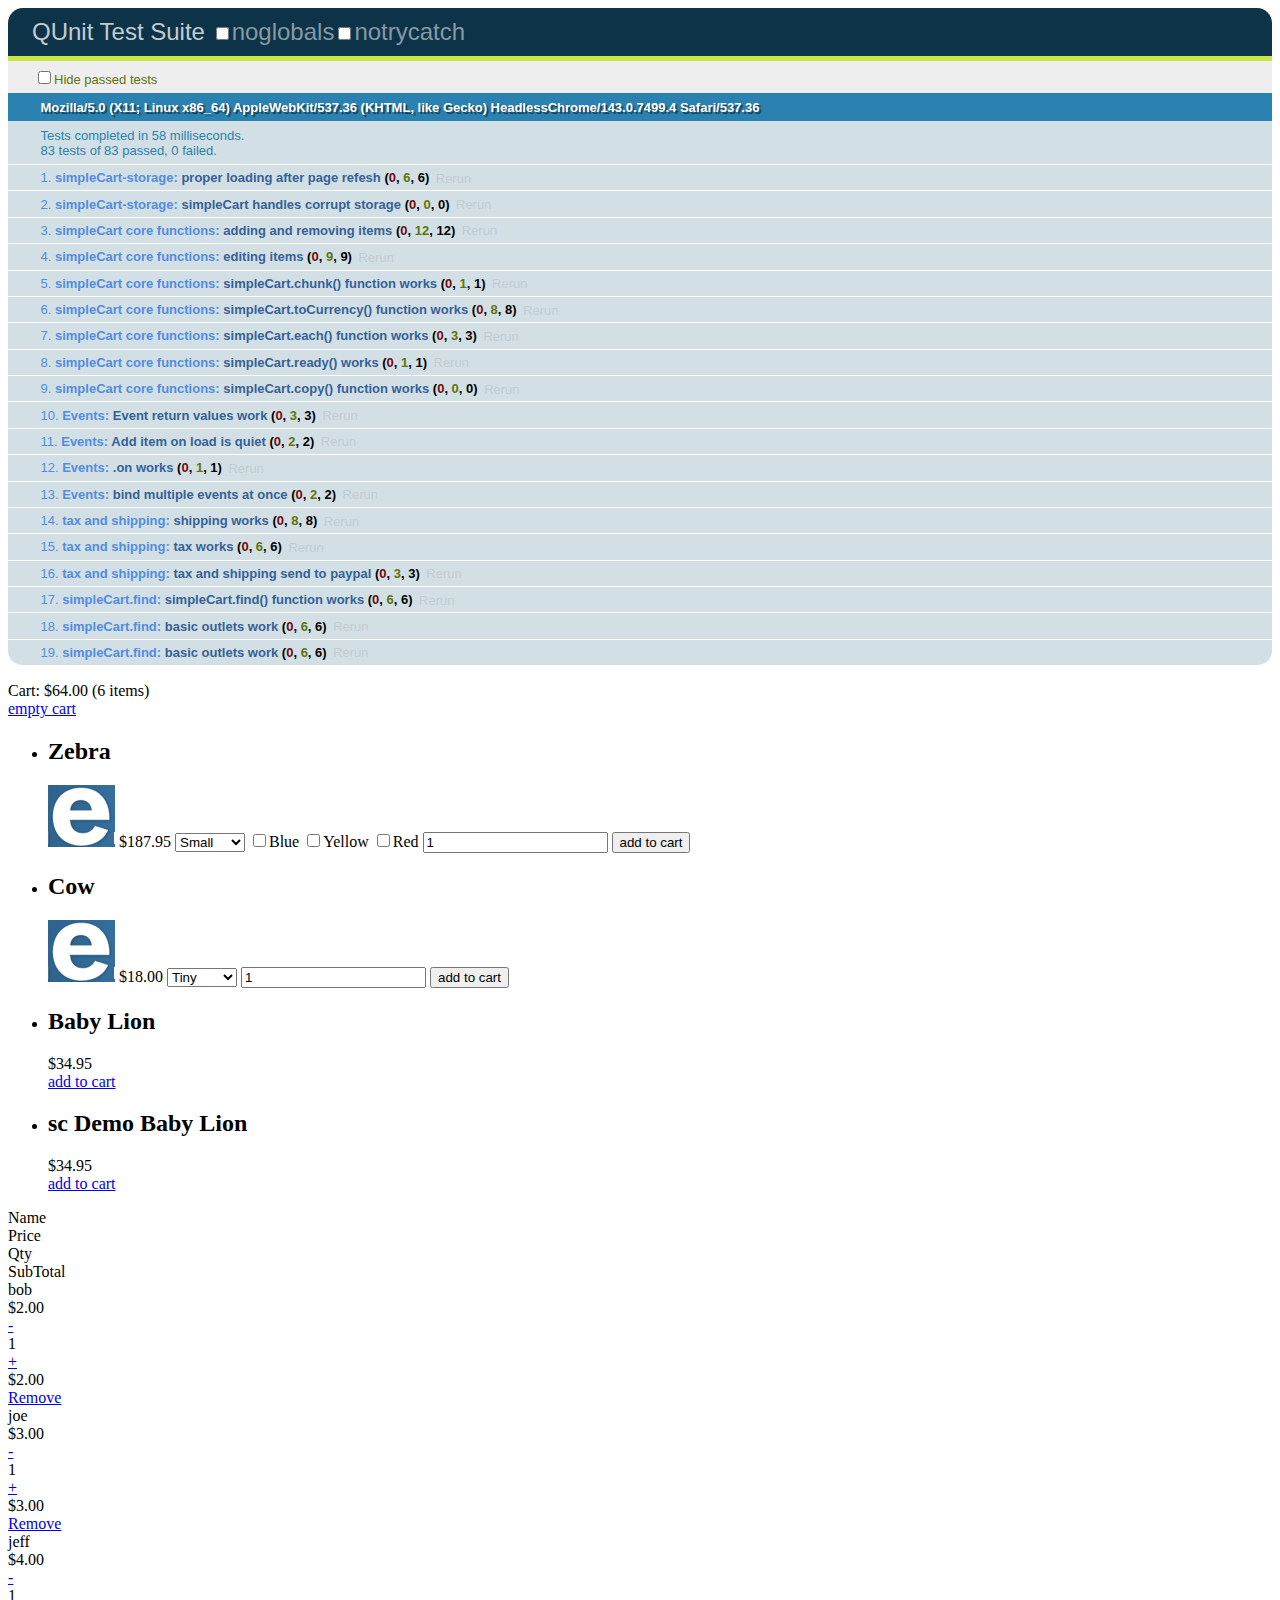
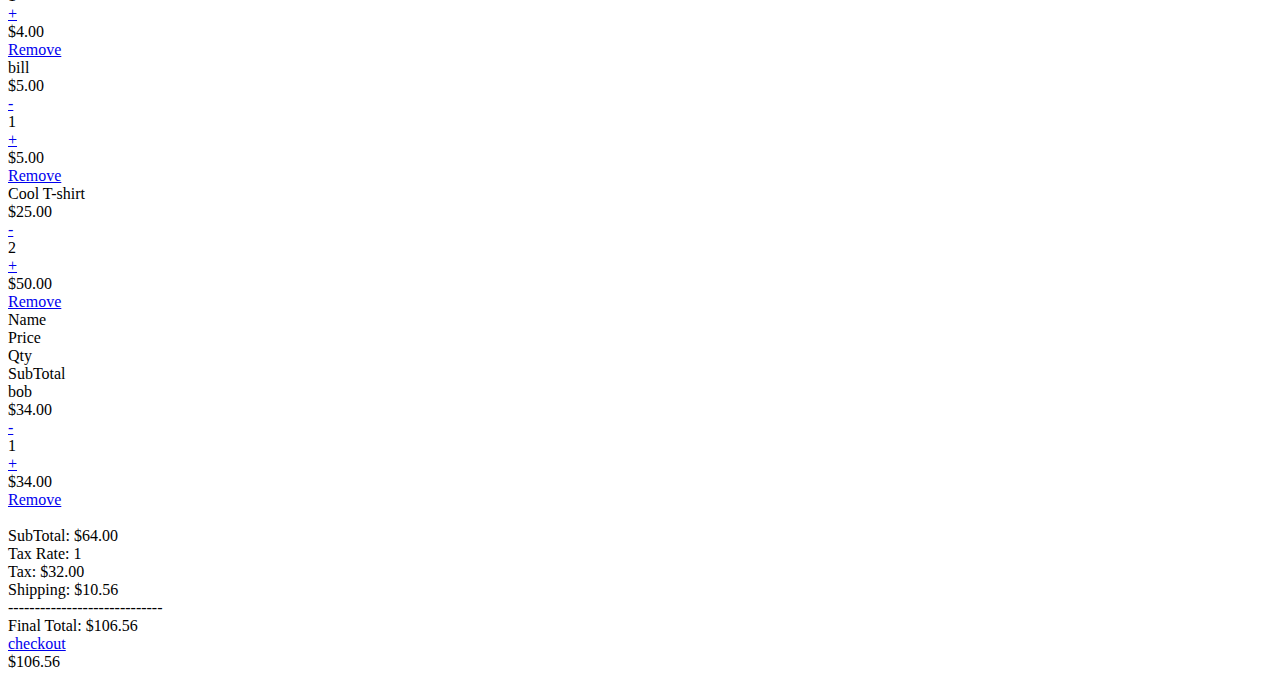
<file: simplecart/test/index.html>
<!DOCTYPE html>  
<html>  
<head>  
    <title>simpleCart(js) - QUnit Test Suite</title>  
    <link rel="stylesheet" href="css/qunit.css" type="text/css" media="screen">  

	<script>/*<![CDATA[*/!window.QUnit && document.write('<script src="inc/qunit.js"><\/script>')/*]]>*/</script>
	<script src="http://swarm.simplecartjs.com/js/inject.js"></script>
	
    <!-- Your project file goes here -->  
	<script>/*<![CDATA[*/
	
	if( QUnit.urlParams.lib && QUnit.urlParams.ver ){
		document.write('<script src="https://ajax.googleapis.com/ajax/libs/'+ 
					QUnit.urlParams.lib + '/' + 
					QUnit.urlParams.ver + '/' + 
					QUnit.urlParams.lib + '.js"><\/script>');
	} else {
		document.write('<script src="inc/jquery.1.6.1.min.js"><\/script>');
	}
	
	if( QUnit.urlParams.commit ){
		document.write('<script src="inc/get-raw-javascript.php?file=https://raw.github.com/wojodesign/simplecart-js/'+ QUnit.urlParams.commit +'/simpleCart.js"><\/script>');
		document.write('<script src="inc/get-raw-javascript.php?file=https://raw.github.com/wojodesign/simplecart-js/'+ QUnit.urlParams.commit +'/test/test.core.js"><\/script>');
	} else {
		document.write('<script src="../simpleCart.js"><\/script>');
		document.write('<script type="text/javascript" src="test.core.js"><\/script>');
	}
	/*]]>*/</script>

	
	<style >

	 	.itemContainer{
			width:100%;
			float:left;
		}

		.itemContainer div{
			float:left;
			margin: 5px 20px 5px 20px ;
		}

		.itemContainer a{
			text-decoration:none;
		}

		.cartHeaders{
			width:100%;
			float:left;
		}

		.cartHeaders div{
			float:left;
			margin: 5px 20px 5px 20px ;
		}


	</style>


</head>  
<body>  
	
	<h1 id="qunit-header">QUnit Test Suite</h1>  
    <h2 id="qunit-banner"></h2>  
    <div id="qunit-testrunner-toolbar"></div>  
    <h2 id="qunit-userAgent"></h2>  
    <ol id="qunit-tests"></ol>
	
	<p>
	Cart: <span class="simpleCart_total"></span> (<span id="simpleCart_quantity" class="simpleCart_quantity"></span> items)
	<br />
	<a href="javascript:;" class="simpleCart_empty">empty cart</a>
	<br />
	</p>


	<ul>
		<li class="simpleCart_shelfItem">
			<h2 class="item_name">Zebra</h2>
			<img class="item_thumb" src="e.png" />
			<span class="item_price">$187.95</span>
			<select class="item_Size">
				<option value="Small">Small</option>
				<option value="Medium">Medium</option>
				<option value="Large">Large</option>	
			</select>	
			
			<input type="checkbox" class="item_color" value="Blue"/><label>Blue</label>
			<input type="checkbox" class="item_color" value="Yellow"/><label>Yellow</label>
			<input type="checkbox" class="item_color" value="Red"/><label>Red</label>
			
			<input type="hidden" class="item_shipping" value="20" />	
			<input type="text" class="item_quantity" value="1" />
			<input type="button" class="item_add" value="add to cart" />
		</li>


		<li class="simpleCart_shelfItem">
			<h2 class="item_name">Cow</h2>
			<img class="item_thumb" src="e.png" />
			<span class="item_price">$18.00</span>
			<select class="item_Size">
				<option value="Tiny">Tiny</option>
				<option value="Medium">Medium</option>
				<option value="Bull">Bull</option>	
			</select>		
			<input type="text" class="item_quantity" value="1" />
			<input type="button" class="item_add" value="add to cart" />
		</li>



		<li>
			<h2>Baby Lion</h2>
			<div>$34.95</div>
			<a href="javascript:;" onclick="simpleCart.add({name:'baby lion', price: 34.95,size:'tiny',thumb:'e.png'});" >add to cart</a>
		</li>
		
		<li>
			<h2>sc Demo Baby Lion</h2>
			<div>$34.95</div>
			<a href="javascript:;" onclick="sc_demo.add({name:'baby lion', price: 34.95,size:'tiny',thumb:'e.png'});" >add to cart</a>
		</li>

	</ul>

	<div class="simpleCart_items" >
	</div>


	<div class="sc_demo_items" >
	</div>

	<br />
	SubTotal: <span id="simpleCart_total" class="simpleCart_total"></span> <br />
	Tax Rate: <span id="simpleCart_taxRate" class="simpleCart_taxRate"></span> <br />
	Tax: <span id="simpleCart_tax" class="simpleCart_tax"></span> <br />
	Shipping: <span id="simpleCart_shipping" class="simpleCart_shipping"></span> <br />
	-----------------------------<br />
	Final Total: <span id="simpleCart_grandTotal" class="simpleCart_grandTotal"></span> <br />

	<a href="javascript:;" class="simpleCart_checkout">checkout</a>	
	
	<div id="test_id"></div>
    
</body>  
</html>
</file>
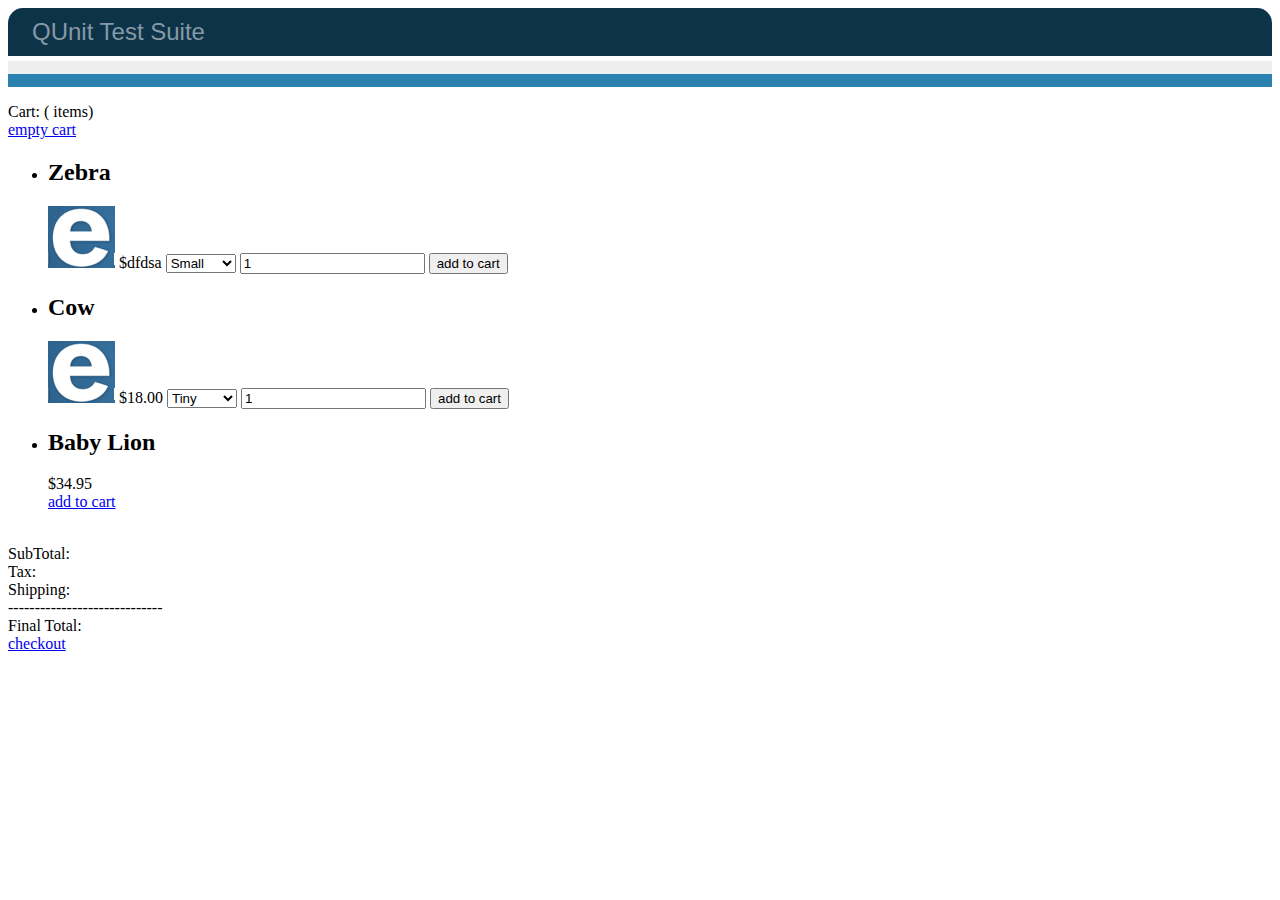
<file: simplecart/test/core.html>
<!DOCTYPE html>  
<html>  
<head>  
    <title>simpleCart(js) QUnit Test Suite</title>  
    <link rel="stylesheet" href="css/qunit.css" type="text/css" media="screen">  
    <script type="text/javascript" src="https://raw.github.com/jquery/qunit/master/qunit/qunit.js"></script>  
    <!-- Your project file goes here -->  
    <script type="text/javascript" src="../simpleCart.js"></script>  
    <!-- Your tests file goes here -->  

	<script type="text/javascript">


	</script>
	
	<style >

	 	.itemContainer{
			width:100%;
			float:left;
		}

		.itemContainer div{
			float:left;
			margin: 5px 20px 5px 20px ;
		}

		.itemContainer a{
			text-decoration:none;
		}

		.cartHeaders{
			width:100%;
			float:left;
		}

		.cartHeaders div{
			float:left;
			margin: 5px 20px 5px 20px ;
		}


	</style>


</head>  
<body>  
	
	<h1 id="qunit-header">QUnit Test Suite</h1>  
    <h2 id="qunit-banner"></h2>  
    <div id="qunit-testrunner-toolbar"></div>  
    <h2 id="qunit-userAgent"></h2>  
    <ol id="qunit-tests"></ol>
	
	<p>
	Cart: <span class="simpleCart_total"></span> (<span class="simpleCart_quantity"></span> items)
	<br />
	<a href="javascript:;" class="simpleCart_empty">empty cart</a>
	<br />
	</p>


	<ul>
		<li class="simpleCart_shelfItem">
			<h2 class="item_name">Zebra</h2>
			<img class="item_thumb" src="e.png" />
			<span class="item_price">$dfdsa</span>
			<select class="item_Size">
				<option value="Small">Small</option>
				<option value="Medium">Medium</option>
				<option value="Large">Large</option>	
			</select>	
			<input type="hidden" class="item_shipping" value="20" />	
			<input type="text" class="item_quantity" value="1" />
			<input type="button" class="item_add" value="add to cart" />
		</li>


		<li class="simpleCart_shelfItem">
			<h2 class="item_name">Cow</h2>
			<img class="item_thumb" src="e.png" />
			<span class="item_price">$18.00</span>
			<select class="item_Size">
				<option value="Tiny">Tiny</option>
				<option value="Medium">Medium</option>
				<option value="Bull">Bull</option>	
			</select>		
			<input type="text" class="item_quantity" value="1" />
			<input type="button" class="item_add" value="add to cart" />
		</li>



		<li>
			<h2>Baby Lion</h2>
			<div>$34.95</div>
			<a href="javascript:;" onclick="simpleCart.add('name=baby lion', 'price=34.95','size=tiny','quantity=1','thumb=e.png');" >add to cart</a>
		</li>

	</ul>

	<div class="simpleCart_items" >
	</div>


	<br />
	SubTotal: <span class="simpleCart_total"></span> <br />
	Tax: <span class="simpleCart_taxCost"></span> <br />
	Shipping: <span class="simpleCart_shippingCost"></span> <br />
	-----------------------------<br />
	Final Total: <span class="simpleCart_finalTotal"></span> <br />

	<a href="javascript:;" class="simpleCart_checkout">checkout</a>	
	
    

    <script type="text/javascript" src="test.core.js"></script>  
</body>  
</html>
</file>
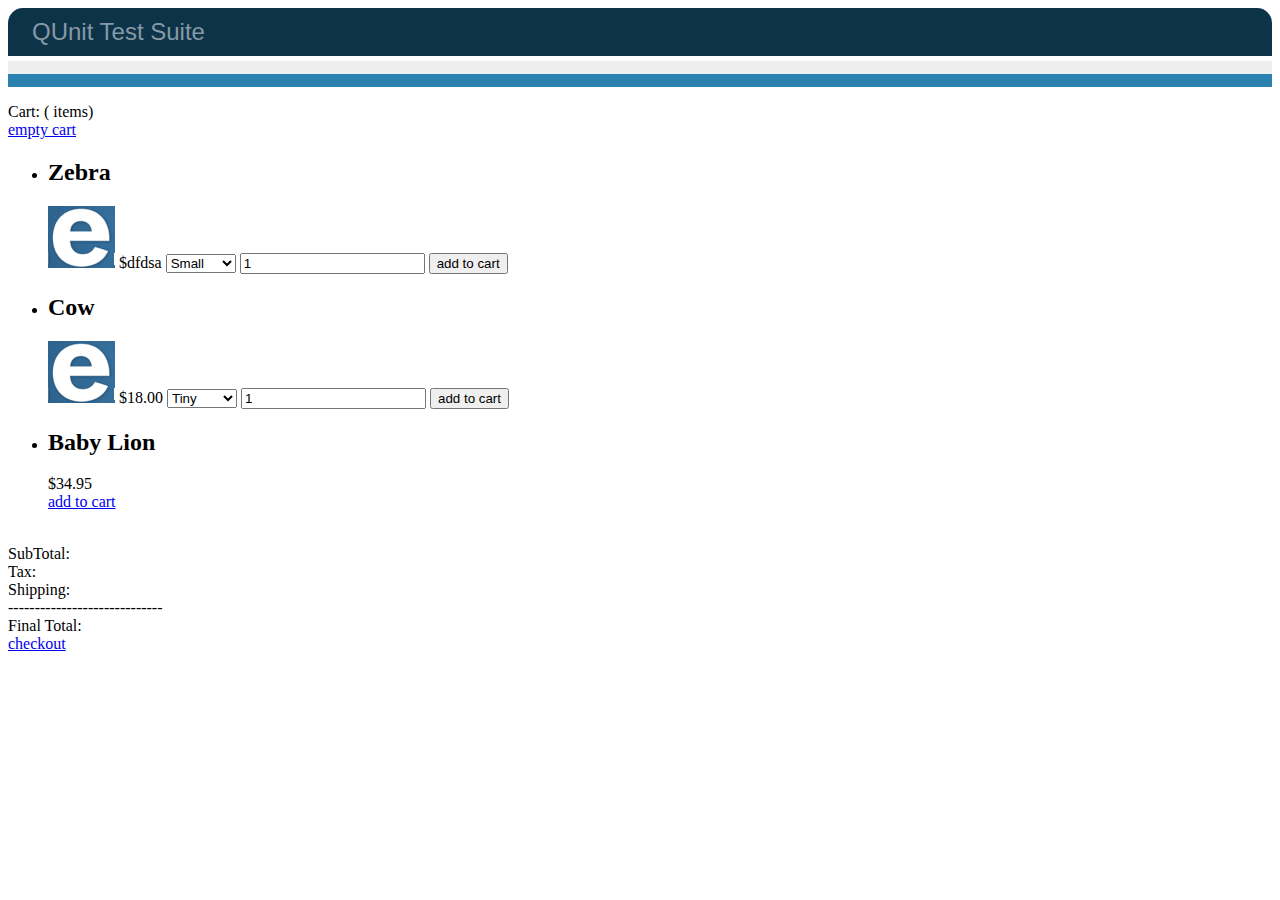
<file: simplecart/test/core.min.html>
<!DOCTYPE html>  
<html>  
<head>  
    <title>simpleCart(js) QUnit Test Suite</title>  
    <link rel="stylesheet" href="css/qunit.css" type="text/css" media="screen">  
    <script type="text/javascript" src="https://raw.github.com/jquery/qunit/master/qunit/qunit.js"></script>  
    <!-- Your project file goes here -->  
    <script type="text/javascript" src="../simpleCart.min.js"></script>  
    <!-- Your tests file goes here -->  

	<script type="text/javascript">
		simpleCart.email = "brett@wojodesign.com";
		simpleCart.checkoutTo = PayPal;
	//	simpleCart.merchantId = "118575326044237";
	//	simpleCart.checkoutTo = GoogleCheckout;
		simpleCart.currency = USD;
	//	simpleCart.currency = GBP;
	//  simpleCart.currency = EUR;
		simpleCart.taxRate  = 0.08;
	//	simpleCart.shippingFlatRate = 5.25;
		simpleCart.shippingQuantityRate = 1.00;
	/*	CartItem.prototype.shipping = function(){
			if( this.size ){
				switch( this.size.toLowerCase() ){
					case 'small':
						return this.quantity * 10.00;
					case 'medium':
						return this.quantity * 12.00;
					case 'large':
						return this.quantity * 15.00;
					case 'bull':
						return 45.00;
					default:
						return this.quantity * 5.00;
				}
			}
		};
	*/

		simpleCart.cartHeaders = ["Thumb_image_noHeader", "Name" , "Size_input_div_div", "Price" , "decrement_noHeader" , "Quantity", "increment_noHeader", "remove_noHeader", "Total" ];
	</script>
	
	<style >

	 	.itemContainer{
			width:100%;
			float:left;
		}

		.itemContainer div{
			float:left;
			margin: 5px 20px 5px 20px ;
		}

		.itemContainer a{
			text-decoration:none;
		}

		.cartHeaders{
			width:100%;
			float:left;
		}

		.cartHeaders div{
			float:left;
			margin: 5px 20px 5px 20px ;
		}


	</style>


</head>  
<body>  
	
	<h1 id="qunit-header">QUnit Test Suite</h1>  
    <h2 id="qunit-banner"></h2>  
    <div id="qunit-testrunner-toolbar"></div>  
    <h2 id="qunit-userAgent"></h2>  
    <ol id="qunit-tests"></ol>
	
	<p>
	Cart: <span class="simpleCart_total"></span> (<span class="simpleCart_quantity"></span> items)
	<br />
	<a href="javascript:;" class="simpleCart_empty">empty cart</a>
	<br />
	</p>


	<ul>
		<li class="simpleCart_shelfItem">
			<h2 class="item_name">Zebra</h2>
			<img class="item_thumb" src="e.png" />
			<span class="item_price">$dfdsa</span>
			<select class="item_Size">
				<option value="Small">Small</option>
				<option value="Medium">Medium</option>
				<option value="Large">Large</option>	
			</select>	
			<input type="hidden" class="item_shipping" value="20" />	
			<input type="text" class="item_quantity" value="1" />
			<input type="button" class="item_add" value="add to cart" />
		</li>


		<li class="simpleCart_shelfItem">
			<h2 class="item_name">Cow</h2>
			<img class="item_thumb" src="e.png" />
			<span class="item_price">$18.00</span>
			<select class="item_Size">
				<option value="Tiny">Tiny</option>
				<option value="Medium">Medium</option>
				<option value="Bull">Bull</option>	
			</select>		
			<input type="text" class="item_quantity" value="1" />
			<input type="button" class="item_add" value="add to cart" />
		</li>



		<li>
			<h2>Baby Lion</h2>
			<div>$34.95</div>
			<a href="javascript:;" onclick="simpleCart.add('name=baby lion', 'price=34.95','size=tiny','quantity=1','thumb=e.png');" >add to cart</a>
		</li>

	</ul>

	<div class="simpleCart_items" >
	</div>


	<br />
	SubTotal: <span class="simpleCart_total"></span> <br />
	Tax: <span class="simpleCart_taxCost"></span> <br />
	Shipping: <span class="simpleCart_shippingCost"></span> <br />
	-----------------------------<br />
	Final Total: <span class="simpleCart_finalTotal"></span> <br />

	<a href="javascript:;" class="simpleCart_checkout">checkout</a>	
	
    

    <script type="text/javascript" src="test.core.js"></script>  
</body>  
</html>
</file>
<file: simplecart/test/css/qunit.css>
/**
 * QUnit - A JavaScript Unit Testing Framework
 *
 * http://docs.jquery.com/QUnit
 *
 * Copyright (c) 2011 John Resig, JÃ¶rn Zaefferer
 * Dual licensed under the MIT (MIT-LICENSE.txt)
 * or GPL (GPL-LICENSE.txt) licenses.
 */

/** Font Family and Sizes */

#qunit-tests, #qunit-header, #qunit-banner, #qunit-testrunner-toolbar, #qunit-userAgent, #qunit-testresult {
	font-family: "Helvetica Neue Light", "HelveticaNeue-Light", "Helvetica Neue", Calibri, Helvetica, Arial, sans-serif;
}

#qunit-testrunner-toolbar, #qunit-userAgent, #qunit-testresult, #qunit-tests li { font-size: small; }
#qunit-tests { font-size: smaller; }


/** Resets */

#qunit-tests, #qunit-tests ol, #qunit-header, #qunit-banner, #qunit-userAgent, #qunit-testresult {
	margin: 0;
	padding: 0;
}


/** Header */

#qunit-header {
	padding: 0.5em 0 0.5em 1em;

	color: #8699a4;
	background-color: #0d3349;

	font-size: 1.5em;
	line-height: 1em;
	font-weight: normal;

	border-radius: 15px 15px 0 0;
	-moz-border-radius: 15px 15px 0 0;
	-webkit-border-top-right-radius: 15px;
	-webkit-border-top-left-radius: 15px;
}

#qunit-header a {
	text-decoration: none;
	color: #c2ccd1;
}

#qunit-header a:hover,
#qunit-header a:focus {
	color: #fff;
}

#qunit-banner {
	height: 5px;
}

#qunit-testrunner-toolbar {
	padding: 0.5em 0 0.5em 2em;
	color: #5E740B;
	background-color: #eee;
}

#qunit-userAgent {
	padding: 0.5em 0 0.5em 2.5em;
	background-color: #2b81af;
	color: #fff;
	text-shadow: rgba(0, 0, 0, 0.5) 2px 2px 1px;
}


/** Tests: Pass/Fail */

#qunit-tests {
	list-style-position: inside;
}

#qunit-tests li {
	padding: 0.4em 0.5em 0.4em 2.5em;
	border-bottom: 1px solid #fff;
	list-style-position: inside;
}

#qunit-tests.hidepass li.pass, #qunit-tests.hidepass li.running  {
	display: none;
}

#qunit-tests li strong {
	cursor: pointer;
}

#qunit-tests li a {
	padding: 0.5em;
	color: #c2ccd1;
	text-decoration: none;
}
#qunit-tests li a:hover,
#qunit-tests li a:focus {
	color: #000;
}

#qunit-tests ol {
	margin-top: 0.5em;
	padding: 0.5em;

	background-color: #fff;

	border-radius: 15px;
	-moz-border-radius: 15px;
	-webkit-border-radius: 15px;

	box-shadow: inset 0px 2px 13px #999;
	-moz-box-shadow: inset 0px 2px 13px #999;
	-webkit-box-shadow: inset 0px 2px 13px #999;
}

#qunit-tests table {
	border-collapse: collapse;
	margin-top: .2em;
}

#qunit-tests th {
	text-align: right;
	vertical-align: top;
	padding: 0 .5em 0 0;
}

#qunit-tests td {
	vertical-align: top;
}

#qunit-tests pre {
	margin: 0;
	white-space: pre-wrap;
	word-wrap: break-word;
}

#qunit-tests del {
	background-color: #e0f2be;
	color: #374e0c;
	text-decoration: none;
}

#qunit-tests ins {
	background-color: #ffcaca;
	color: #500;
	text-decoration: none;
}

/*** Test Counts */

#qunit-tests b.counts                       { color: black; }
#qunit-tests b.passed                       { color: #5E740B; }
#qunit-tests b.failed                       { color: #710909; }

#qunit-tests li li {
	margin: 0.5em;
	padding: 0.4em 0.5em 0.4em 0.5em;
	background-color: #fff;
	border-bottom: none;
	list-style-position: inside;
}

/*** Passing Styles */

#qunit-tests li li.pass {
	color: #5E740B;
	background-color: #fff;
	border-left: 26px solid #C6E746;
}

#qunit-tests .pass                          { color: #528CE0; background-color: #D2E0E6; }
#qunit-tests .pass .test-name               { color: #366097; }

#qunit-tests .pass .test-actual,
#qunit-tests .pass .test-expected           { color: #999999; }

#qunit-banner.qunit-pass                    { background-color: #C6E746; }

/*** Failing Styles */

#qunit-tests li li.fail {
	color: #710909;
	background-color: #fff;
	border-left: 26px solid #EE5757;
}

#qunit-tests > li:last-child {
	border-radius: 0 0 15px 15px;
	-moz-border-radius: 0 0 15px 15px;
	-webkit-border-bottom-right-radius: 15px;
	-webkit-border-bottom-left-radius: 15px;
}

#qunit-tests .fail                          { color: #000000; background-color: #EE5757; }
#qunit-tests .fail .test-name,
#qunit-tests .fail .module-name             { color: #000000; }

#qunit-tests .fail .test-actual             { color: #EE5757; }
#qunit-tests .fail .test-expected           { color: green;   }

#qunit-banner.qunit-fail                    { background-color: #EE5757; }


/** Result */

#qunit-testresult {
	padding: 0.5em 0.5em 0.5em 2.5em;

	color: #2b81af;
	background-color: #D2E0E6;

	border-bottom: 1px solid white;
}

/** Fixture */

#qunit-fixture {
	position: absolute;
	top: -10000px;
	left: -10000px;
}
</file>
